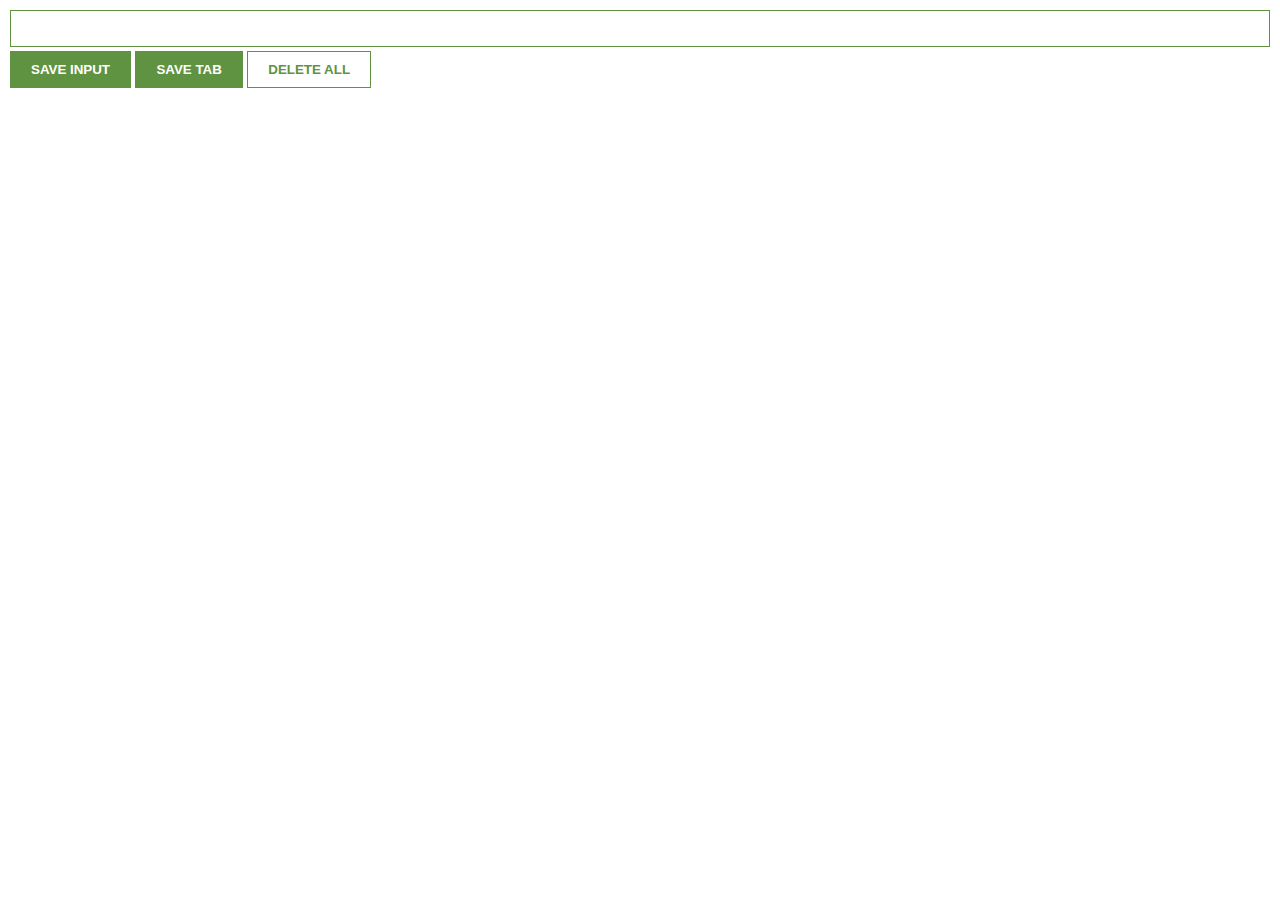
<file: index.html>
<!doctype html>
<html>
	<head>
		<link rel="stylesheet" href="styles.css">
	</head>
	<body>
		
		<input id="inpt" type="text">
		<button id="btn">SAVE INPUT</button>
		<button id="savetab">SAVE TAB</button>
		<button id="btn1">DELETE ALL</button>
		<ul id="demo"></ul>
		<script src="ChrExt.js"></script>
	</body>
</html>
</file>
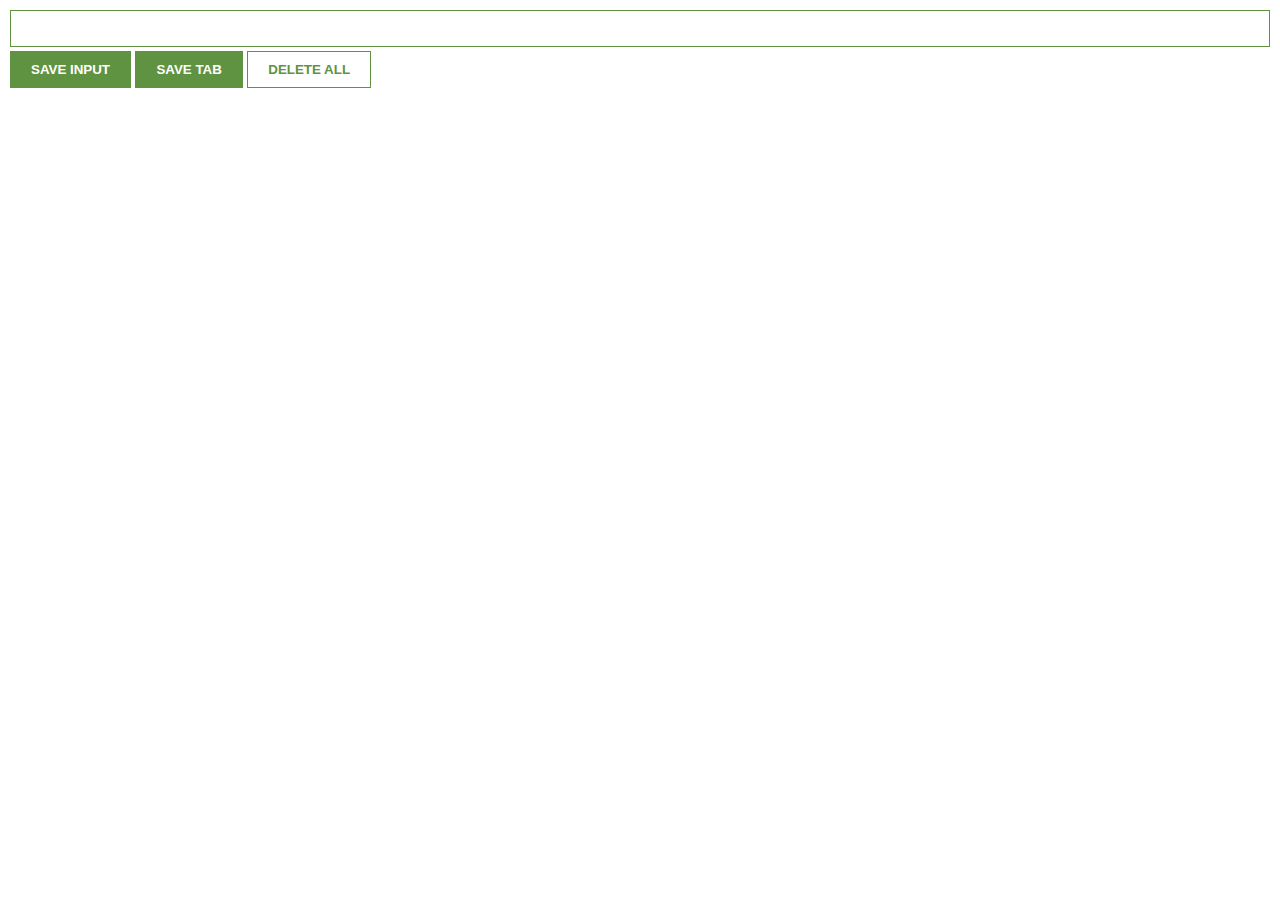
<file: ChrExt.html>
<!doctype html>
<html>
	<head>
		<link rel="stylesheet" href="ChrExt.css">
	</head>
	<body>
		
		<input id="inpt" type="text">
		<button id="btn">SAVE INPUT</button>
		<button id="savetab">SAVE TAB</button>
		<button id="btn1">DELETE ALL</button>
		<ul id="demo"></ul>
		<script src="ChrExt.js"></script>
	</body>
</html>
</file>
<file: styles.css>
body{
	margin: 0;
	padding: 10px;
	font-family: Arial;
}
input{
	padding-bottom: 10px;
	padding-top: 10px;
	width: 100%;
	margin-bottom: 4px;
	box-sizing: border-box;
	border: 1px solid #5f9341;
	min-width: 400px;
}
button{
	font-family: Arial;
	background: #5f9341;
	color: white;
	padding: 10px 20px;
	font-weight: bold;
	border: 1px solid #5f9341;
	cursor: pointer;
}

#btn1{
	background: white;
    color: #5f9341;
}

ul{
	padding-left: 0;
	list-style: none;
	margin-top: 20px;
}
ul li{
	margin-top: 5px;
}

ul li a{

	color: #5f9341 ;
	cursor: pointer;
}
</file>
<file: ChrExt.css>
body{
	margin: 0;
	padding: 10px;
	font-family: Arial;
}
input{
	padding-bottom: 10px;
	padding-top: 10px;
	width: 100%;
	margin-bottom: 4px;
	box-sizing: border-box;
	border: 1px solid #5f9341;
	min-width: 400px;
}
button{
	font-family: Arial;
	background: #5f9341;
	color: white;
	padding: 10px 20px;
	font-weight: bold;
	border: 1px solid #5f9341;
	cursor: pointer;
}

#btn1{
	background: white;
    color: #5f9341;
}

ul{
	padding-left: 0;
	list-style: none;
	margin-top: 20px;
}
ul li{
	margin-top: 5px;
}

ul li a{

	color: #5f9341 ;
	cursor: pointer;
}
</file>
